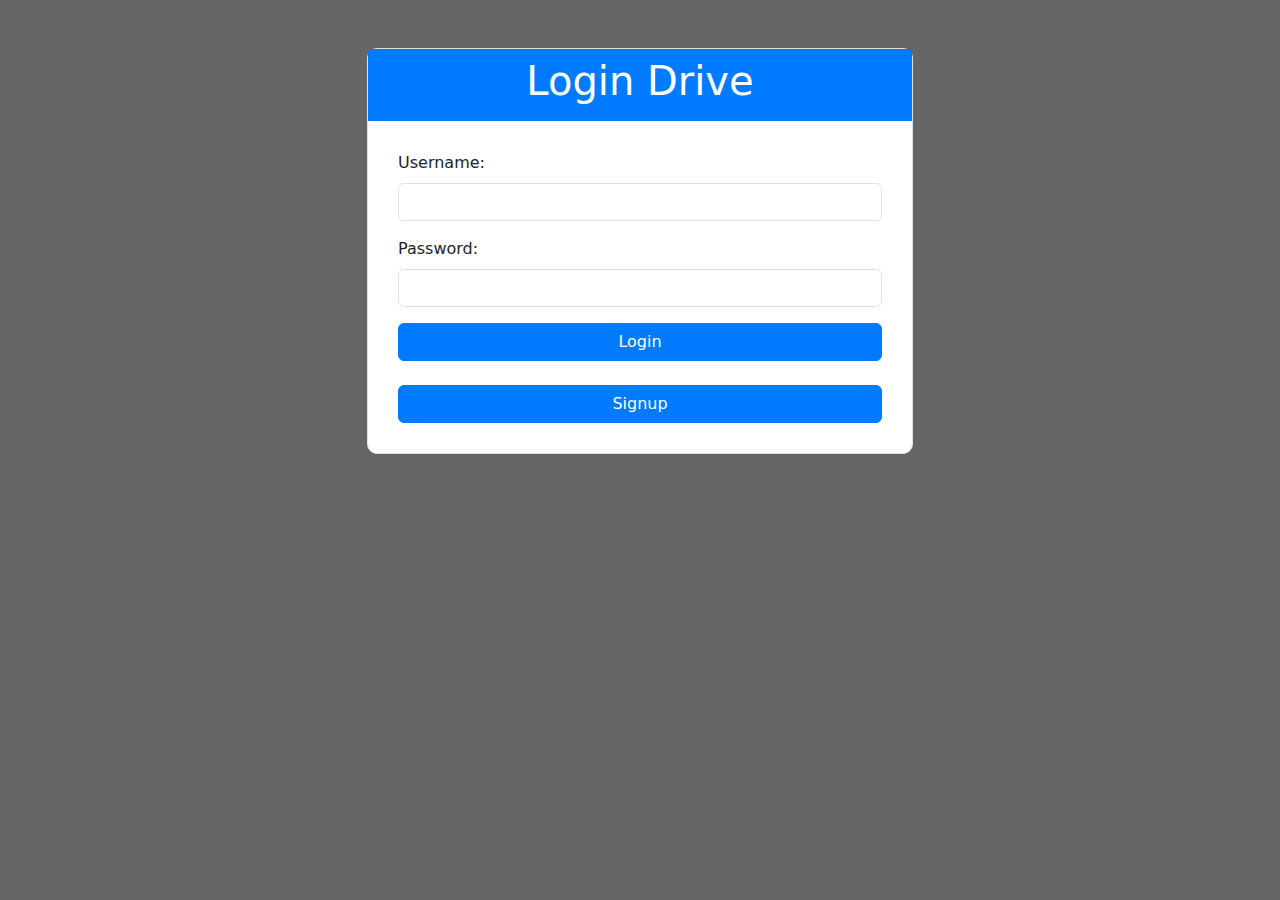
<file: templates/login.html>
<!DOCTYPE html>
<html lang="en">
<head>
    <meta charset="UTF-8">
    <meta name="viewport" content="width=device-width, initial-scale=1.0">
    <title>Signup</title>
    <!-- Bootstrap CSS -->
    <link href="https://cdn.jsdelivr.net/npm/bootstrap@5.3.0-alpha1/dist/css/bootstrap.min.css" rel="stylesheet">
    <style>
        /* Custom styles */
        body {
            background-color: #646566; /* Set background color */
        }

        .card {
            border: 1px solid #dee2e6; /* Set border color */
            border-radius: 10px; /* Rounded corners */
        }

        .card-header {
            background-color: #007bff; /* Set header background color */
            color: #fff; /* Set header text color */
            border-bottom: none; /* Remove border bottom */
            border-top-left-radius: 10px; /* Rounded corners for top-left */
            border-top-right-radius: 10px; /* Rounded corners for top-right */
        }

        .card-body {
            padding: 30px;
        }

        .btn-signup {
            background-color: #007bff; /* Set button background color */
            border-color: #007bff; /* Set button border color */
            width: 100%; /* Full width button */
        }

        .btn-signup:hover {
            background-color: #0056b3; /* Set button background color on hover */
            border-color: #0056b3; /* Set button border color on hover */
        }
    </style>
</head>
<body>
    <div class="container mt-5">
        <div class="row justify-content-center">
            <div class="col-md-6">
                <div class="card">
                    <div class="card-header">
                        <center><h1 class="card-title">Login Drive</h1></center>
                    </div>
                    <div class="card-body">
                        <form action="{{ url_for('login') }}" method="post">
                            <div class="mb-3">
                                <label for="username" class="form-label">Username:</label>
                                <input type="text" name="username" class="form-control" required>
                            </div>
                            <div class="mb-3">
                                <label for="password" class="form-label">Password:</label>
                                <input type="password" name="password" class="form-control" required>
                            </div>
                            <button type="submit" class="btn btn-primary btn-signup">Login</button><br>
                            <br>
                            
                        </form>
                        <a href="/signup"><button type="submit" class="btn btn-primary btn-signup">Signup</button></a>
                    </div>
                </div>
            </div>
        </div>
    </div>

    <!-- Bootstrap JS (optional) -->
    <script src="https://cdn.jsdelivr.net/npm/bootstrap@5.3.0-alpha1/dist/js/bootstrap.bundle.min.js"></script>
</body>
</html>
</file>
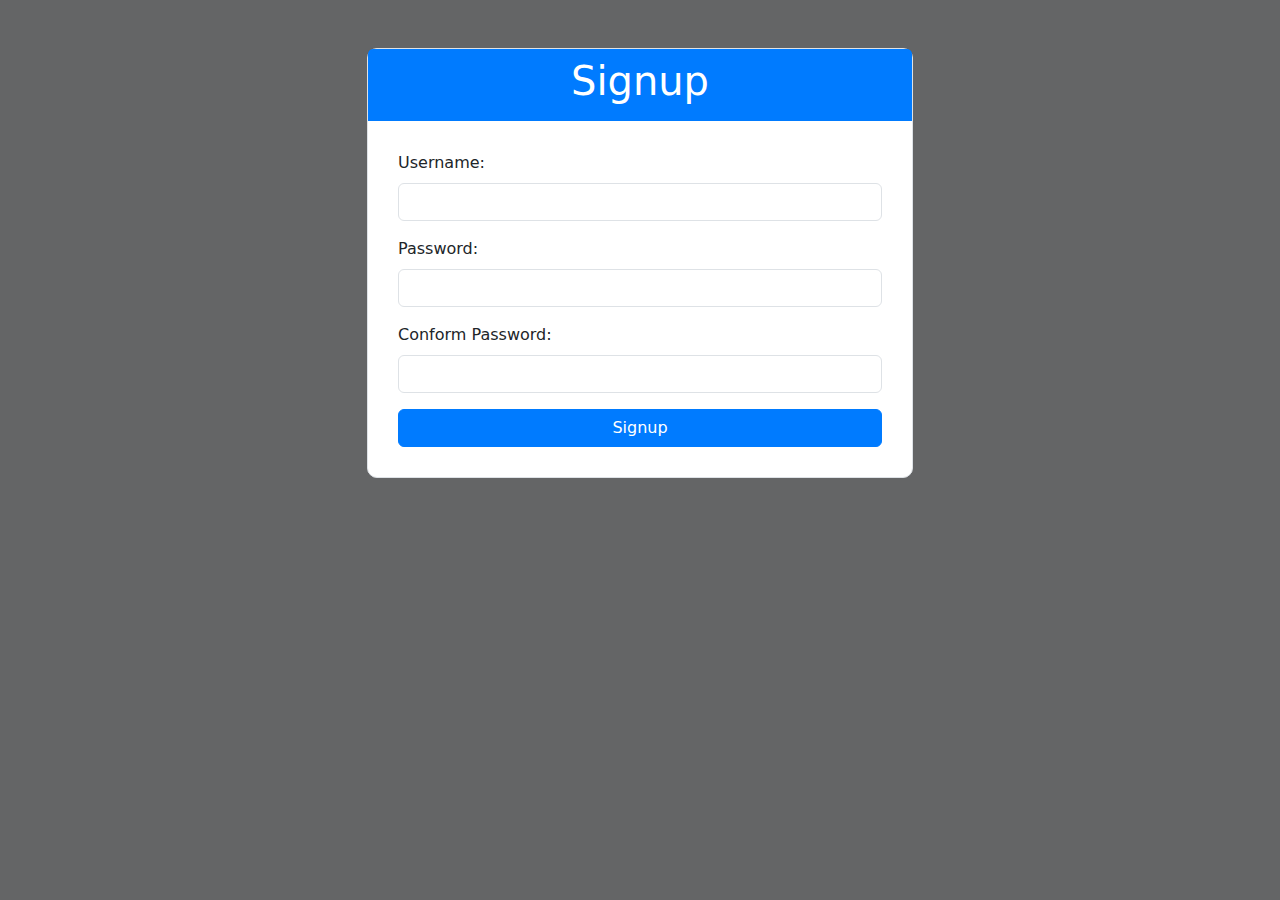
<file: templates/signup.html>
<!DOCTYPE html>
<html lang="en">
<head>
    <meta charset="UTF-8">
    <meta name="viewport" content="width=device-width, initial-scale=1.0">
    <title>Signup</title>
    <!-- Bootstrap CSS -->
    <link href="https://cdn.jsdelivr.net/npm/bootstrap@5.3.0-alpha1/dist/css/bootstrap.min.css" rel="stylesheet">
    <style>
        /* Custom styles */
        body {
            background-color: #646566; /* Set background color */
        }

        .card {
            border: 1px solid #dee2e6; /* Set border color */
            border-radius: 10px; /* Rounded corners */
        }

        .card-header {
            background-color: #007bff; /* Set header background color */
            color: #fff; /* Set header text color */
            border-bottom: none; /* Remove border bottom */
            border-top-left-radius: 10px; /* Rounded corners for top-left */
            border-top-right-radius: 10px; /* Rounded corners for top-right */
        }

        .card-body {
            padding: 30px;
        }

        .btn-signup {
            background-color: #007bff; /* Set button background color */
            border-color: #007bff; /* Set button border color */
            width: 100%; /* Full width button */
        }

        .btn-signup:hover {
            background-color: #0056b3; /* Set button background color on hover */
            border-color: #0056b3; /* Set button border color on hover */
        }
    </style>
</head>
<body>
    <div class="container mt-5">
        <div class="row justify-content-center">
            <div class="col-md-6">
                <div class="card">
                    <div class="card-header">
                        <center><h1 class="card-title">Signup</h1></center>
                    </div>
                    <div class="card-body">
                        <form action="{{ url_for('signup') }}" method="post">
                            <div class="mb-3">
                                <label for="username" class="form-label">Username:</label>
                                <input type="text" name="username" class="form-control" required>
                            </div>
                            <div class="mb-3">
                                <label for="password" class="form-label">Password:</label>
                                <input type="password" name="password" class="form-control" required>
                            </div>

                            <div class="mb-3">
                                <label for="password" class="form-label">Conform Password:</label>
                                <input type="password" name="cpassword" class="form-control" required>
                            </div>
                            <button type="submit" class="btn btn-primary btn-signup">Signup</button>
                        </form>
                    </div>
                </div>
            </div>
        </div>
    </div>

    <!-- Bootstrap JS (optional) -->
    <script src="https://cdn.jsdelivr.net/npm/bootstrap@5.3.0-alpha1/dist/js/bootstrap.bundle.min.js"></script>
</body>
</html>
</file>
